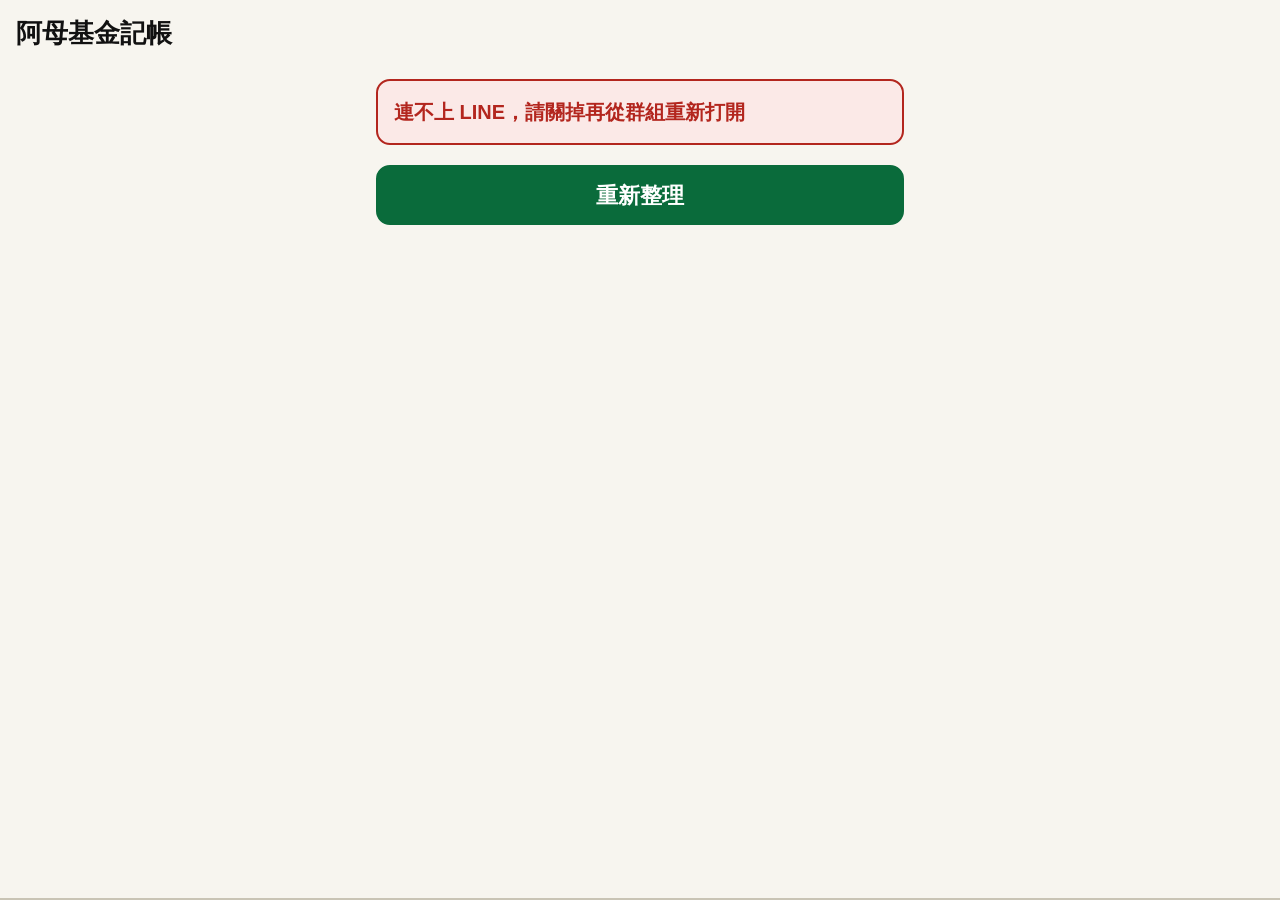
<file: index.html>
<!DOCTYPE html>
<html lang="zh-Hant">
<head>
  <meta charset="UTF-8">
  <meta name="viewport" content="width=device-width, initial-scale=1, viewport-fit=cover">
  <title>阿母基金記帳</title>
  <link rel="stylesheet" href="style.css">
</head>
<body>
  <!-- 開發模式工具列（只在電腦瀏覽器測試時出現） -->
  <div id="devbar" class="devbar" hidden>
    開發模式・目前身分：
    <select id="dev-user"></select>
  </div>

  <header class="topbar">
    <h1 id="page-title">阿母基金記帳</h1>
    <div id="who" class="who"></div>
  </header>

  <main id="app">
    <div class="loading-page">
      <div class="spinner"></div>
      <p>載入中，請稍等…</p>
      <p class="hint slow-hint" hidden>網路比較慢，請再等一下…</p>
    </div>
  </main>

  <nav id="tabs" class="tabs" hidden></nav>

  <!-- 彈出視窗（確認、成功、錯誤） -->
  <div id="modal" class="modal" hidden>
    <div class="modal-box" id="modal-box"></div>
  </div>

  <script src="debug.js"></script>
  <script charset="utf-8" src="https://static.line-scdn.net/liff/edge/2/sdk.js"></script>
  <script src="config.js"></script>
  <script src="app.js"></script>
</body>
</html>
</file>
<file: style.css>
/* 基金記帳 — 長輩友善：大字、大按鈕、高對比 */
:root {
  --bg: #f7f5ef;
  --card: #ffffff;
  --text: #111111;
  --muted: #3d3d3d;      /* 次要文字也維持深色，不用淺灰 */
  --line: #c9c4b5;
  --primary: #0a6b3b;    /* 深綠：主要按鈕 */
  --primary-dark: #064d2a;
  --primary-soft: #e3f2e8;
  --danger: #b3261e;
  --danger-soft: #fbe9e7;
  --accent: #8a4b00;     /* 金額強調 */
  --radius: 14px;
  --tab-h: 76px;
}

* { box-sizing: border-box; }
html { -webkit-text-size-adjust: 100%; }
body {
  margin: 0;
  background: var(--bg);
  color: var(--text);
  font-family: -apple-system, "PingFang TC", "Noto Sans TC", "Microsoft JhengHei", sans-serif;
  font-size: 20px;
  line-height: 1.5;
  padding-bottom: calc(var(--tab-h) + env(safe-area-inset-bottom) + 16px);
}
button, input, select { font: inherit; color: inherit; }
button { cursor: pointer; -webkit-tap-highlight-color: transparent; }
button:disabled { opacity: .55; cursor: default; }

/* ===== 上方 ===== */
.devbar {
  background: #fff3c4; border-bottom: 2px solid #c9a200;
  padding: 6px 16px; font-size: 16px;
}
.devbar select { font-size: 16px; padding: 2px 6px; }
.topbar {
  display: flex; align-items: baseline; justify-content: space-between; gap: 12px;
  padding: 14px 16px 6px;
}
.topbar h1 { margin: 0; font-size: 26px; }
.who { font-size: 18px; color: var(--muted); white-space: nowrap; }

main { padding: 0 16px; max-width: 560px; margin: 0 auto; }

.section { margin: 18px 0; }
.section-title { font-size: 20px; font-weight: 700; margin: 0 0 8px; }
.hint { font-size: 18px; color: var(--muted); }
.card {
  background: var(--card); border: 2px solid var(--line); border-radius: var(--radius);
  padding: 14px 16px;
}

/* ===== 按鈕 ===== */
.btn {
  display: block; width: 100%; min-height: 60px;
  border: 2px solid var(--primary); border-radius: var(--radius);
  background: var(--card); color: var(--primary); font-size: 22px; font-weight: 700;
  padding: 10px 16px;
}
.btn-primary { background: var(--primary); color: #fff; }
.btn-primary:active:not(:disabled) { background: var(--primary-dark); }
.btn-danger { border-color: var(--danger); color: var(--danger); }
.btn-danger.btn-primary { background: var(--danger); color: #fff; }
.btn-row { display: grid; gap: 12px; }

/* ===== 記一筆：分類 ===== */
.cat-grid { display: grid; grid-template-columns: 1fr 1fr; gap: 10px; }
.cat-btn {
  min-height: 60px; border: 2px solid var(--line); border-radius: var(--radius);
  background: var(--card); font-size: 22px; font-weight: 700;
}
.cat-btn[aria-pressed="true"] {
  border: 3px solid var(--primary); background: var(--primary-soft); color: var(--primary-dark);
}
.cat-btn[aria-pressed="true"]::before { content: "✔ "; }

/* ===== 記一筆：金額與鍵盤 ===== */
.amount-display {
  display: flex; align-items: baseline; justify-content: flex-end; gap: 8px;
  background: var(--card); border: 2px solid var(--line); border-radius: var(--radius);
  padding: 6px 16px; min-height: 76px;
}
.amount-display .num { font-size: 48px; font-weight: 800; letter-spacing: 1px; }
.amount-display .num.empty { color: var(--muted); font-weight: 400; font-size: 26px; }
.amount-display .unit { font-size: 24px; }
.keypad { display: grid; grid-template-columns: repeat(3, 1fr); gap: 8px; margin-top: 10px; }
.key {
  min-height: 60px; border: 2px solid var(--line); border-radius: 12px;
  background: var(--card); font-size: 28px; font-weight: 700;
}
.key:active { background: var(--primary-soft); }
.key.fn { font-size: 20px; background: #eeebe2; }

/* ===== 輸入框 ===== */
.text-input {
  width: 100%; min-height: 60px; padding: 10px 14px;
  border: 2px solid var(--line); border-radius: var(--radius); background: var(--card);
  font-size: 22px;
}
.text-input:focus { outline: 3px solid var(--primary); border-color: var(--primary); }
.date-row { display: flex; align-items: center; gap: 12px; }
.date-row .date-text { font-size: 22px; font-weight: 700; flex: 1; }
.date-row input[type="date"] { width: auto; min-height: 56px; font-size: 20px; }

/* ===== 總覽 ===== */
.big-number { font-size: 44px; font-weight: 800; color: var(--accent); line-height: 1.2; }
.stat-grid { display: grid; gap: 12px; }
.stat-label { font-size: 20px; font-weight: 700; }
.list { list-style: none; margin: 0; padding: 0; }
.list li {
  display: flex; justify-content: space-between; align-items: center; gap: 12px;
  padding: 12px 0; border-bottom: 1px solid var(--line);
}
.list li:last-child { border-bottom: none; }
.list .amount { font-weight: 800; white-space: nowrap; font-size: 22px; }
.list .zero { color: var(--muted); font-weight: 400; }
.entry-main { min-width: 0; }
.entry-title { font-weight: 700; }
.entry-sub { font-size: 17px; color: var(--muted); overflow-wrap: anywhere; }
.tag {
  display: inline-block; font-size: 16px; font-weight: 700; padding: 0 8px; border-radius: 8px;
  border: 2px solid currentColor; margin-left: 4px; vertical-align: 2px;
}
.tag-pending { color: var(--danger); }
.tag-paid { color: var(--primary); }

.bar-row { display: grid; grid-template-columns: 4.5em 1fr auto; align-items: center; gap: 10px; margin: 8px 0; }
.bar-track { height: 22px; background: #eeebe2; border-radius: 6px; overflow: hidden; }
.bar-fill { height: 100%; background: var(--primary); border-radius: 6px; }
.bar-value { font-weight: 700; min-width: 4.5em; text-align: right; }

.diff-plus { color: var(--primary); font-weight: 800; }
.diff-minus { color: var(--danger); font-weight: 800; }

/* ===== 底部分頁 ===== */
.tabs {
  position: fixed; left: 0; right: 0; bottom: 0; z-index: 10;
  display: flex; background: var(--card); border-top: 2px solid var(--line);
  padding-bottom: env(safe-area-inset-bottom);
}
.tab {
  flex: 1; height: var(--tab-h); border: none; background: none;
  display: flex; flex-direction: column; align-items: center; justify-content: center; gap: 2px;
  font-size: 18px; font-weight: 700; color: var(--muted);
  border-top: 4px solid transparent;
}
.tab .icon { font-size: 26px; line-height: 1; }
.tab[aria-current="page"] { color: var(--primary-dark); border-top-color: var(--primary); background: var(--primary-soft); }

/* ===== 彈出視窗 ===== */
.modal {
  position: fixed; inset: 0; z-index: 20; background: rgba(0, 0, 0, .55);
  display: flex; align-items: center; justify-content: center; padding: 16px;
}
.modal[hidden] { display: none; }
.modal-box {
  background: var(--card); border-radius: 18px; padding: 24px 20px; width: 100%; max-width: 440px;
  text-align: center;
}
.modal-box .modal-title { font-size: 26px; font-weight: 800; margin: 0 0 8px; }
.modal-box .modal-body { font-size: 22px; margin: 0 0 20px; }
.modal-box .modal-big { font-size: 40px; font-weight: 800; color: var(--accent); display: block; }

/* ===== 載入中 ===== */
.loading-page { text-align: center; padding: 80px 0; }
.spinner {
  width: 48px; height: 48px; margin: 0 auto 12px; border-radius: 50%;
  border: 6px solid var(--primary-soft); border-top-color: var(--primary);
  animation: spin 0.9s linear infinite;
}
.btn .spinner { display: inline-block; width: 24px; height: 24px; border-width: 4px; margin: 0 8px -4px 0; }
@keyframes spin { to { transform: rotate(360deg); } }

.error-box {
  background: var(--danger-soft); border: 2px solid var(--danger); border-radius: var(--radius);
  padding: 16px; margin: 20px 0; color: var(--danger); font-weight: 700;
}

.updating {
  display: flex; align-items: center; gap: 8px; flex-wrap: wrap;
  margin: 12px 0 0; font-size: 18px; font-weight: 700; color: var(--primary-dark);
}
.updating .spinner { width: 22px; height: 22px; border-width: 4px; margin: 0; }

/* ===== 待核准 ===== */
.pending-card { text-align: center; margin-top: 32px; }
.pending-icon { font-size: 56px; margin: 8px 0 0; line-height: 1.2; }
.pending-title { font-size: 28px; font-weight: 800; margin: 8px 0 12px; }
.pending-card p { margin: 0 0 14px; }

/* ===== 我的請款／管理人專用 ===== */
.test-banner {
  background: #fff3c4; border-bottom: 2px solid #c9a200; color: #5a4500;
  padding: 8px 16px; font-size: 17px; font-weight: 700;
}
.form-heading { font-size: 24px; margin: 12px 0 0; }
.back-btn { margin-top: 12px; min-height: 52px; font-size: 20px; }
.entry-side { display: flex; flex-direction: column; align-items: flex-end; gap: 6px; }
.small-btn {
  min-height: 44px; min-width: 64px; padding: 4px 12px; border-radius: 10px;
  border: 2px solid var(--primary); background: var(--card); color: var(--primary);
  font-size: 18px; font-weight: 700;
}
.small-btn.danger { border-color: var(--danger); color: var(--danger); }
details > summary { cursor: pointer; padding: 8px 0; font-weight: 700; min-height: 44px; }
.pay-group { border-top: 2px solid var(--line); padding: 14px 0 6px; }
.pay-group:first-of-type { border-top: none; }
.pay-head { display: flex; justify-content: space-between; align-items: baseline; margin-bottom: 8px; }
.pay-name { font-size: 24px; font-weight: 800; }
.admin-actions { margin-top: 14px; }

/* ===== 記一筆：誰出的錢 ===== */
.payer-btn {
  display: flex; flex-direction: column; align-items: center; justify-content: center;
  width: 100%; min-height: 72px; border: 2px solid var(--line); border-radius: var(--radius);
  background: var(--card); font-size: 26px; font-weight: 800; line-height: 1.2;
}
.payer-sub { font-size: 17px; font-weight: 600; color: var(--muted); margin-top: 2px; }
.payer-self { min-height: 84px; font-size: 30px; margin-bottom: 10px; }
.payer-grid { display: grid; grid-template-columns: repeat(3, 1fr); gap: 10px; }
.payer-btn[aria-pressed="true"] { border: 3px solid var(--primary); background: var(--primary-soft); color: var(--primary-dark); }
.payer-btn[aria-pressed="true"]::before { content: "✔"; font-size: 20px; }

/* ===== 總表（截圖用） ===== */
.summary { padding-bottom: 8px; }
.summary-title { font-size: 28px; margin: 8px 0 12px; }
.summary-date { font-size: 18px; font-weight: 600; color: var(--muted); }
.summary-block { background: var(--card); border: 2px solid var(--line); border-radius: var(--radius); padding: 12px 14px; margin-bottom: 10px; }
.summary-label { font-size: 20px; font-weight: 700; }
.summary-big { font-size: 42px; font-weight: 800; color: var(--accent); line-height: 1.2; }
.summary-person { margin-top: 10px; }
.summary-person-head { display: flex; justify-content: space-between; font-size: 22px; font-weight: 800; }
.summary-item { font-size: 18px; color: var(--muted); padding-left: 12px; overflow-wrap: anywhere; }
.summary-settled { font-size: 22px; font-weight: 700; }
.summary-preview {
  text-align: left; white-space: pre-wrap; font-family: inherit; font-size: 16px; line-height: 1.5;
  background: #f4f2ea; border-radius: 10px; padding: 10px; max-height: 45vh; overflow: auto; margin: 0 0 14px;
}

.summary-period { font-size: 20px; font-weight: 700; margin: -6px 0 12px; }

.note-label { display: block; font-size: 20px; font-weight: 700; margin: 14px 0 6px; }
.summary-settled-date { font-size: 18px; font-weight: 600; color: var(--muted); }
.cat-btn.cat-wide { grid-column: 1 / -1; }

/* 分類名稱較長（例如「給阿母現金」）時不要折行 */
.bar-row { grid-template-columns: 5.2em 1fr auto; }
.bar-row > span:first-child { white-space: nowrap; }
.summary-last { font-size: 17px; color: var(--muted); margin: -8px 0 12px; }
</file>
